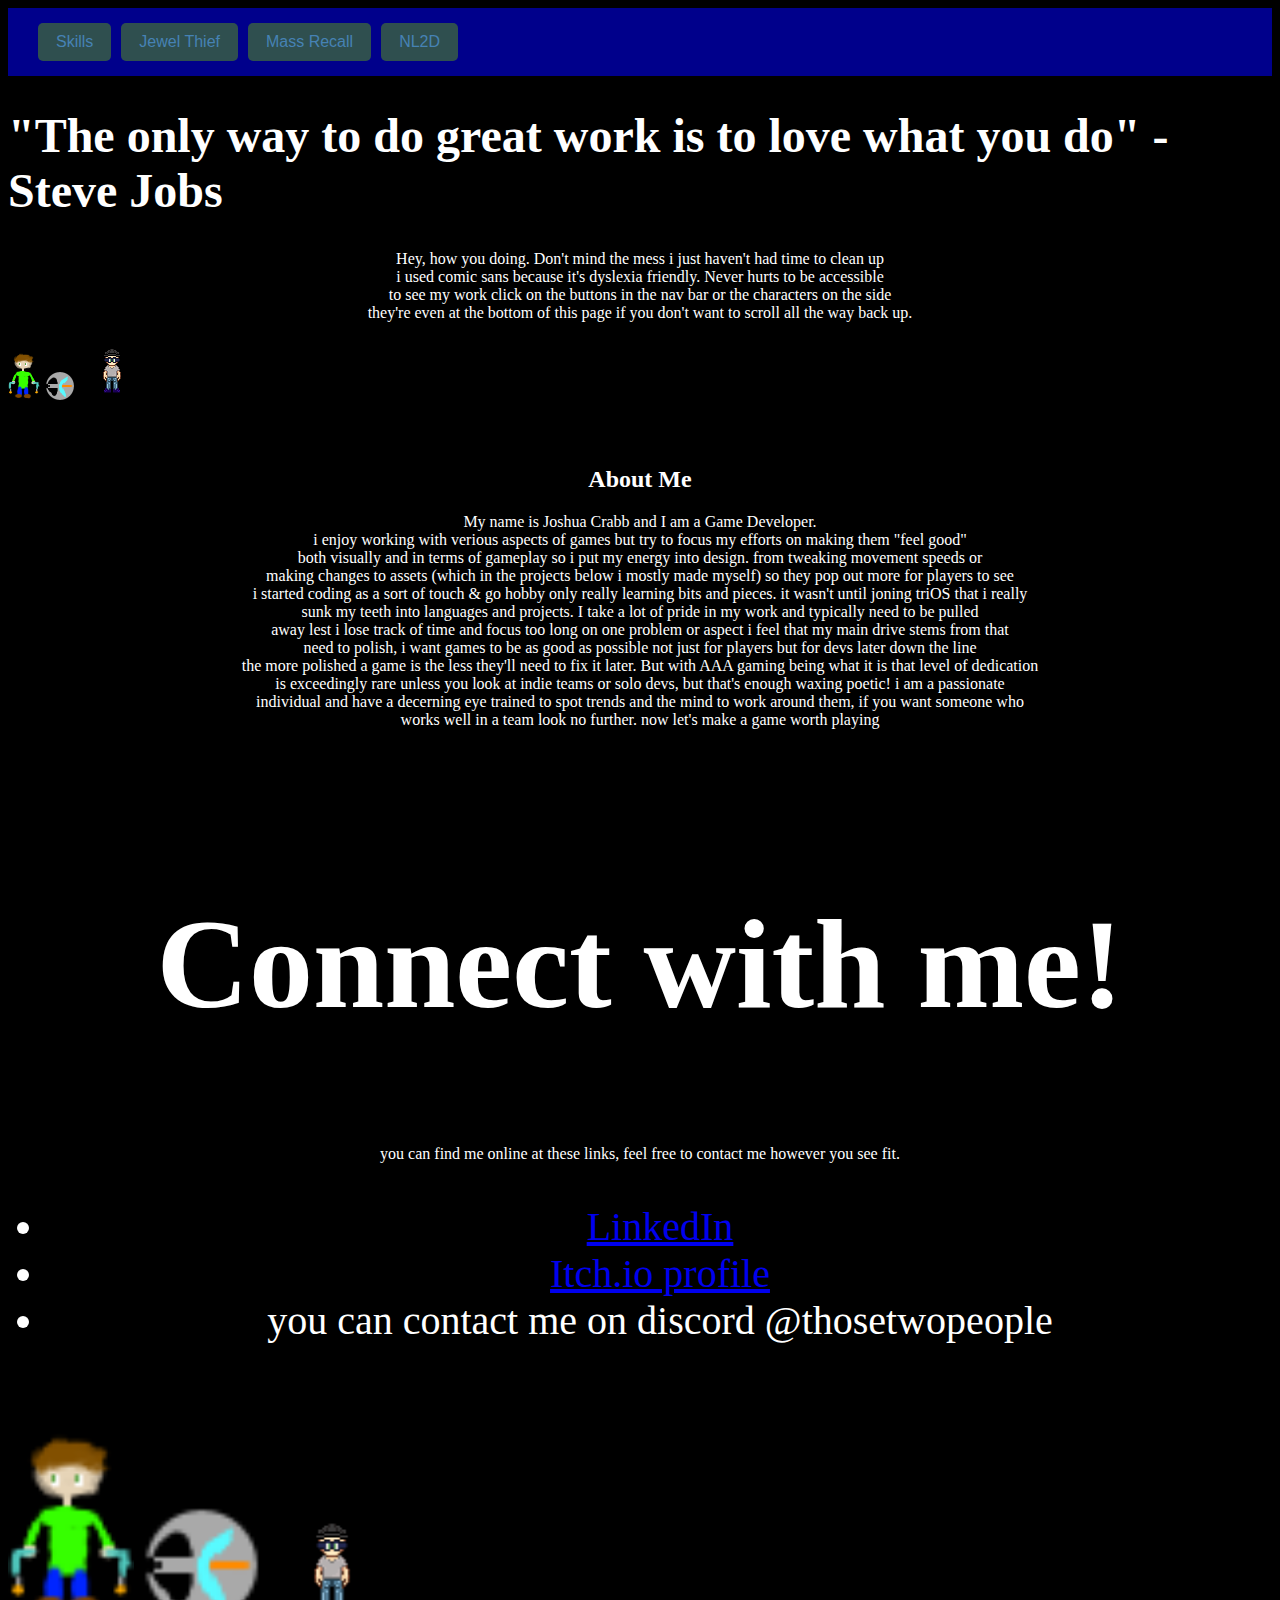
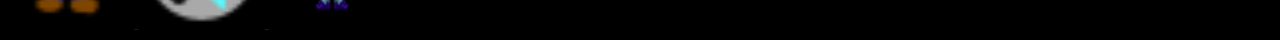
<file: portfolio prototype/index.html>
<!DOCTYPE html>
<html lang="en">

<head>
    <meta charset="UTF-8">
    <meta name="viewport" content="width=device-width, initial-scale=1.0">
    <title>My Portfolio Website!</title>
    <link rel="stylesheet" href="styles.css">

    <!-- This is internal CSS
    <style>
        p {
            /* This is where we write our "rules" */
            color: white;
            text-align: center;
            font-family: 'Times New Roman', Times, serif;
        }

        body {
            background-color: #472c6b;
        }
    </style> -->

</head>

<!-- The body tag below is using inline css
<body style="background-color: #472c6b; color: white;">
-->
<body>
    <nav class="navbar">
        <button class="nav-button" onclick="window.location.href='skills.html'">Skills</button>
        <button class="nav-button" onclick="window.location.href= 'PortPiece1.html'">Jewel Thief</button>
        <button class="nav-button" onclick="window.location.href= 'PortPiece2.html'">Mass Recall</button>
        <button class="nav-button" onclick="window.location.href= 'PortPiece3.html'">NL2D</button>
    </nav>

    <h1 style="color: white; font-family:'Comic Sans MS', Times, serif; font-size: 300%;">
        "The only way to do great work is to love what you do" -Steve Jobs
    </h1>

    <p>Hey, how you doing. Don't mind the mess i just haven't had time to clean up<br>
        i used comic sans because it's dyslexia friendly. Never hurts to be accessible<br>
        to see my work click on the buttons in the nav bar or the characters on the side<br>
        they're even at the bottom of this page if you don't want to scroll all the way back up.
    </p>
    <img src = "./images/NL2D_Player.png" class="open-modal" data-modal="modal-overlay-3">
    <img src = "./images/assignment_player.png" class="open-modal" data-modal="modal-overlay-2">
    <img src = "./images/RichardK.png" class="open-modal" data-modal="modal-overlay-1">
        <!-- Modals -->
    <div id="modal-overlay-3" class="modal-overlay" style="display: none;">
        <div class="modal-content">
            <!--Close Button-->
            <button id="modal-close-3" class="close-modal" data-modal="modal-overlay-3">&times;</button>
            <!--Headings/Title-->
            <h1>Project Title</h1>
            <!--Images/Video-->
            <img src="./images/NL2D_Player.png" alt = "Project 3 Image" style="max-width: 100%; border-radius: 8px;" />
            <!--text paragraphs-->
            <a href = "PortPiece3.html"> click here for in depth detail</a>
            <p>a shooter that challenges you to get a high score and survive as long as you can</p>
        </div>
    </div>

        <div id="modal-overlay-2" class="modal-overlay" style="display: none;">
        <div class="modal-content">
            <!--Close Button-->
            <button id="modal-close-2" class="close-modal" data-modal="modal-overlay-2">&times;</button>
            <!--Headings/Title-->
            <h1>Project Title</h1>
            <!--Images/Video-->
            <img src="./images/assignment_player.png" alt = "Project 2 Image" style="max-width: 100%; border-radius: 8px;" />
            <!--text paragraphs-->
            <a href = "PortPiece2.html"> click here for in depth detail</a>
            <p>a short shooter defense game where you shoot robots and use the scrap metal to upgrade your tower between waves</p>
        </div>
    </div>

        <div id="modal-overlay-1" class="modal-overlay" style="display: none;">
        <div class="modal-content">
            <!--Close Button-->
            <button id="modal-close-1" class="close-modal" data-modal="modal-overlay-1">&times;</button>
            <!--Headings/Title-->
            <h1>Project Title</h1>
            <!--Images/Video-->
            <img src="./images/RichardK.png" alt = "Project 1 Image" style="max-width: 100%; border-radius: 8px;" />
            <!--text paragraphs-->
            <a href = "PortPiece1.html"> click here for in depth detail</a>
            <p>a puzzle game that makes you choose bwtween a high score or a hefty time bonus</p>
        </div>
    </div>

    <div id="aboutMe"> 
        <h2> About Me</h2>
    <!-- These are entity numbers                                           This is a non-breaking space-->
        <p> My name is Joshua Crabb and I am a Game Developer.<br>
            i enjoy working with verious aspects of games but try to focus my efforts on making them "feel good"<br>
            both visually and in terms of gameplay so i put my energy into design. from tweaking movement speeds or<br>
            making changes to assets (which in the projects below i mostly made myself) so they pop out more for players to see<br>
            i started coding as a sort of touch & go hobby only really learning bits and pieces. it wasn't until joning triOS that i really<br>
            sunk my teeth into languages and projects. I take a lot of pride in my work and typically need to be pulled<br>
            away lest i lose track of time and focus too long on one problem or aspect i feel that my main drive stems from that<br>
            need to polish, i want games to be as good as possible not just for players but for devs later down the line<br>
            the more polished a game is the less they'll need to fix it later. But with AAA gaming being what it is that level of dedication<br>
            is exceedingly rare unless you look at indie teams or solo devs, but that's enough waxing poetic! i am a passionate<br>
            individual and have a decerning eye trained to spot trends and the mind to work around them, if you want someone who<br>
            works well in a team look no further. now let's make a game worth playing
        </p>
    </div>

<!-- This is us giving this div 2 different classes by using spaces-->
    <div class="Connect cool">
        <h2 style="font-size: 10vw;"> Connect with me! </h2>

        <p>
        you can find me online at these links, feel free to contact me however you see fit.
        <ul>
            <li><a href="https://www.linkedin.com/in/joshua-crabb-689373331/" style="text-align: centre;"> LinkedIn </a></li>
            <li><a href="https://avaricechimera.itch.io"> Itch.io profile </a></li>
            <li>you can contact me on discord @thosetwopeople</li>
        </ul>
    </p>
    </div>


    <h2 id="somethingDifferent"> Portfolio Images</h2>

    <a href="PortPiece3.html">
    <img src="./images/NL2D_Player.png" style="width:10%; height:10%">    
    </a>
    <a href="PortPiece2.html">
    <img src="./images/assignment_player.png" style="width:10%; height:10%">
    </a>
    <a href="PortPiece1.html">
    <img src="./images/RichardK.png" style="width:10%; height:10%">
    </a>
<script src = "scripts.js"></script>
</body>



</html>
</file>
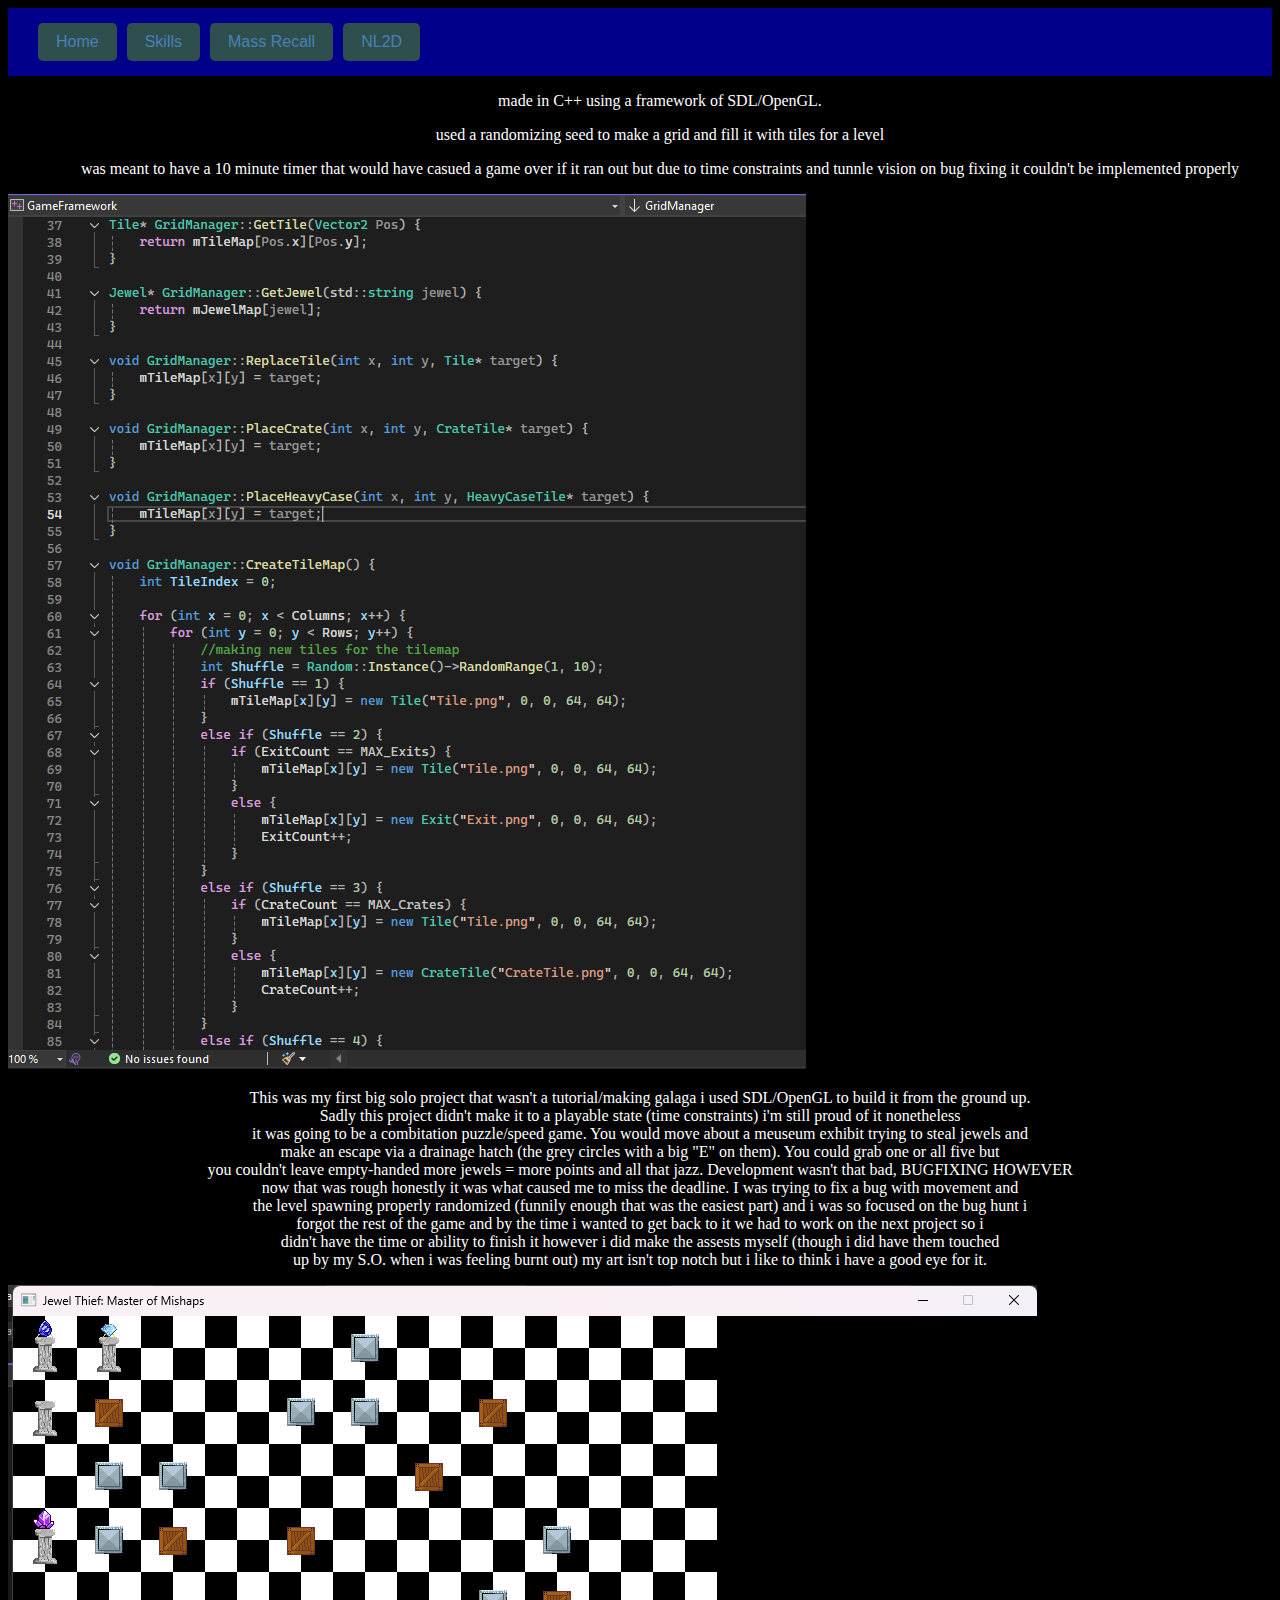
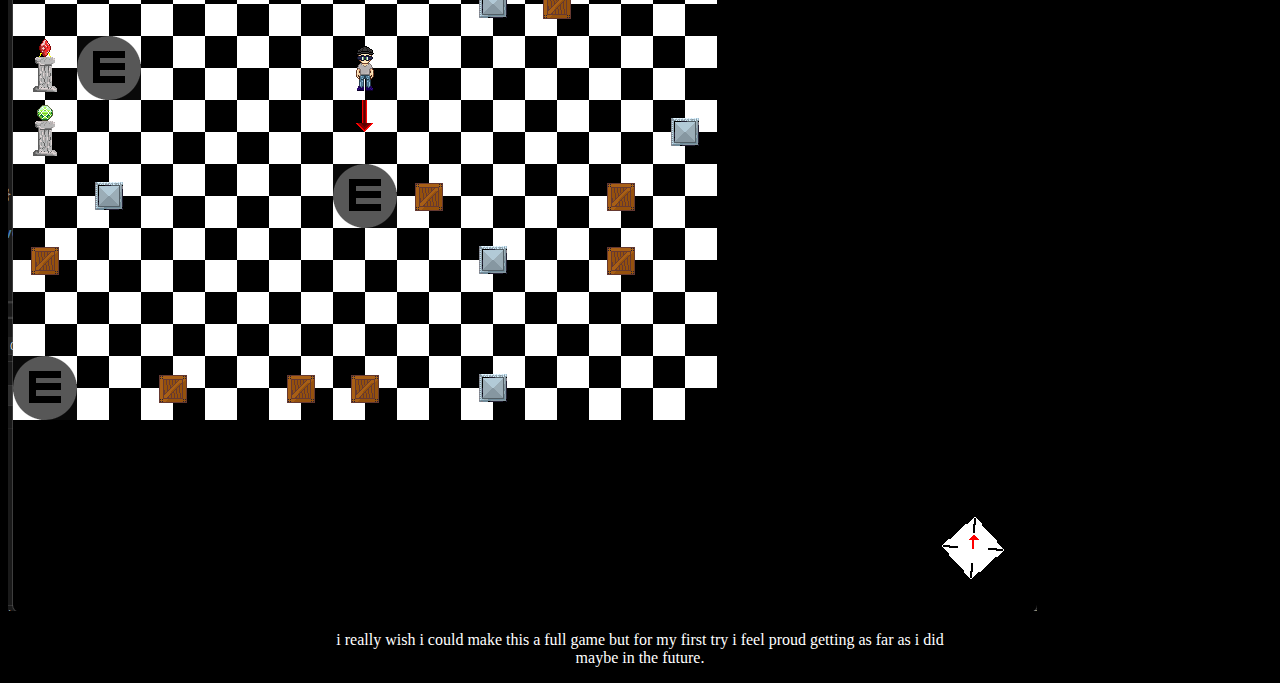
<file: portfolio prototype/PortPiece1.html>
<!DOCTYPE html>
<html lang="en">

<head>
        <meta charset="UTF-8">
    <meta name="viewport" content="width=device-width, initial-scale=1.0">
    <title>Jewel Thief: Master of Mishaps</title>
    <link rel="stylesheet" href="styles.css">
</head>

<body>
<nav class="navbar">
        <button class="nav-button" onclick="window.location.href='index.html'">Home</button>
        <button class="nav-button" onclick="window.location.href='skills.html'">Skills</button>
        <button class="nav-button" onclick="window.location.href= 'PortPiece2.html'">Mass Recall</button>
        <button class="nav-button" onclick="window.location.href= 'PortPiece3.html'">NL2D</button>
    </nav>
    <ul>
        <li><p>made in C++ using a framework of SDL/OpenGL.</p></li>
        <li><p>used a randomizing seed to make a grid and fill it with tiles for a level</p></li>
        <li><p>was meant to have a 10 minute timer that would have casued a game over if it ran out but due to time constraints and tunnle vision on bug fixing it couldn't be implemented properly</p></li>
    </ul>
    <img src="./images/jewel_thief_code.png"/>
    <p>This was my first big solo project that wasn't a tutorial/making galaga i used SDL/OpenGL to build it from the ground up.<br>
    Sadly this project didn't make it to a playable state (time constraints) i'm still proud of it nonetheless<br>
    it was going to be a combitation puzzle/speed game. You would move about a meuseum exhibit trying to steal jewels and<br>
    make an escape via a drainage hatch (the grey circles with a big "E" on them). You could grab one or all five but<br>
    you couldn't leave empty-handed more jewels = more points and all that jazz. Development wasn't that bad, BUGFIXING HOWEVER<br>
    now that was rough honestly it was what caused me to miss the deadline. I was trying to fix a bug with movement and<br>
    the level spawning properly randomized (funnily enough that was the easiest part) and i was so focused on the bug hunt i<br>
    forgot the rest of the game and by the time i wanted to get back to it we had to work on the next project so i<br>
    didn't have the time or ability to finish it however i did make the assests myself (though i did have them touched<br>
    up by my S.O. when i was feeling burnt out) my art isn't top notch but i like to think i have a good eye for it.
    </p>
    <img src="./images/jewel_thief_screen.png"/>
    <p>
    i really wish i could make this a full game but for my first try i feel proud getting as far as i did<br>
    maybe in the future.
    </p>
</body>
</file>
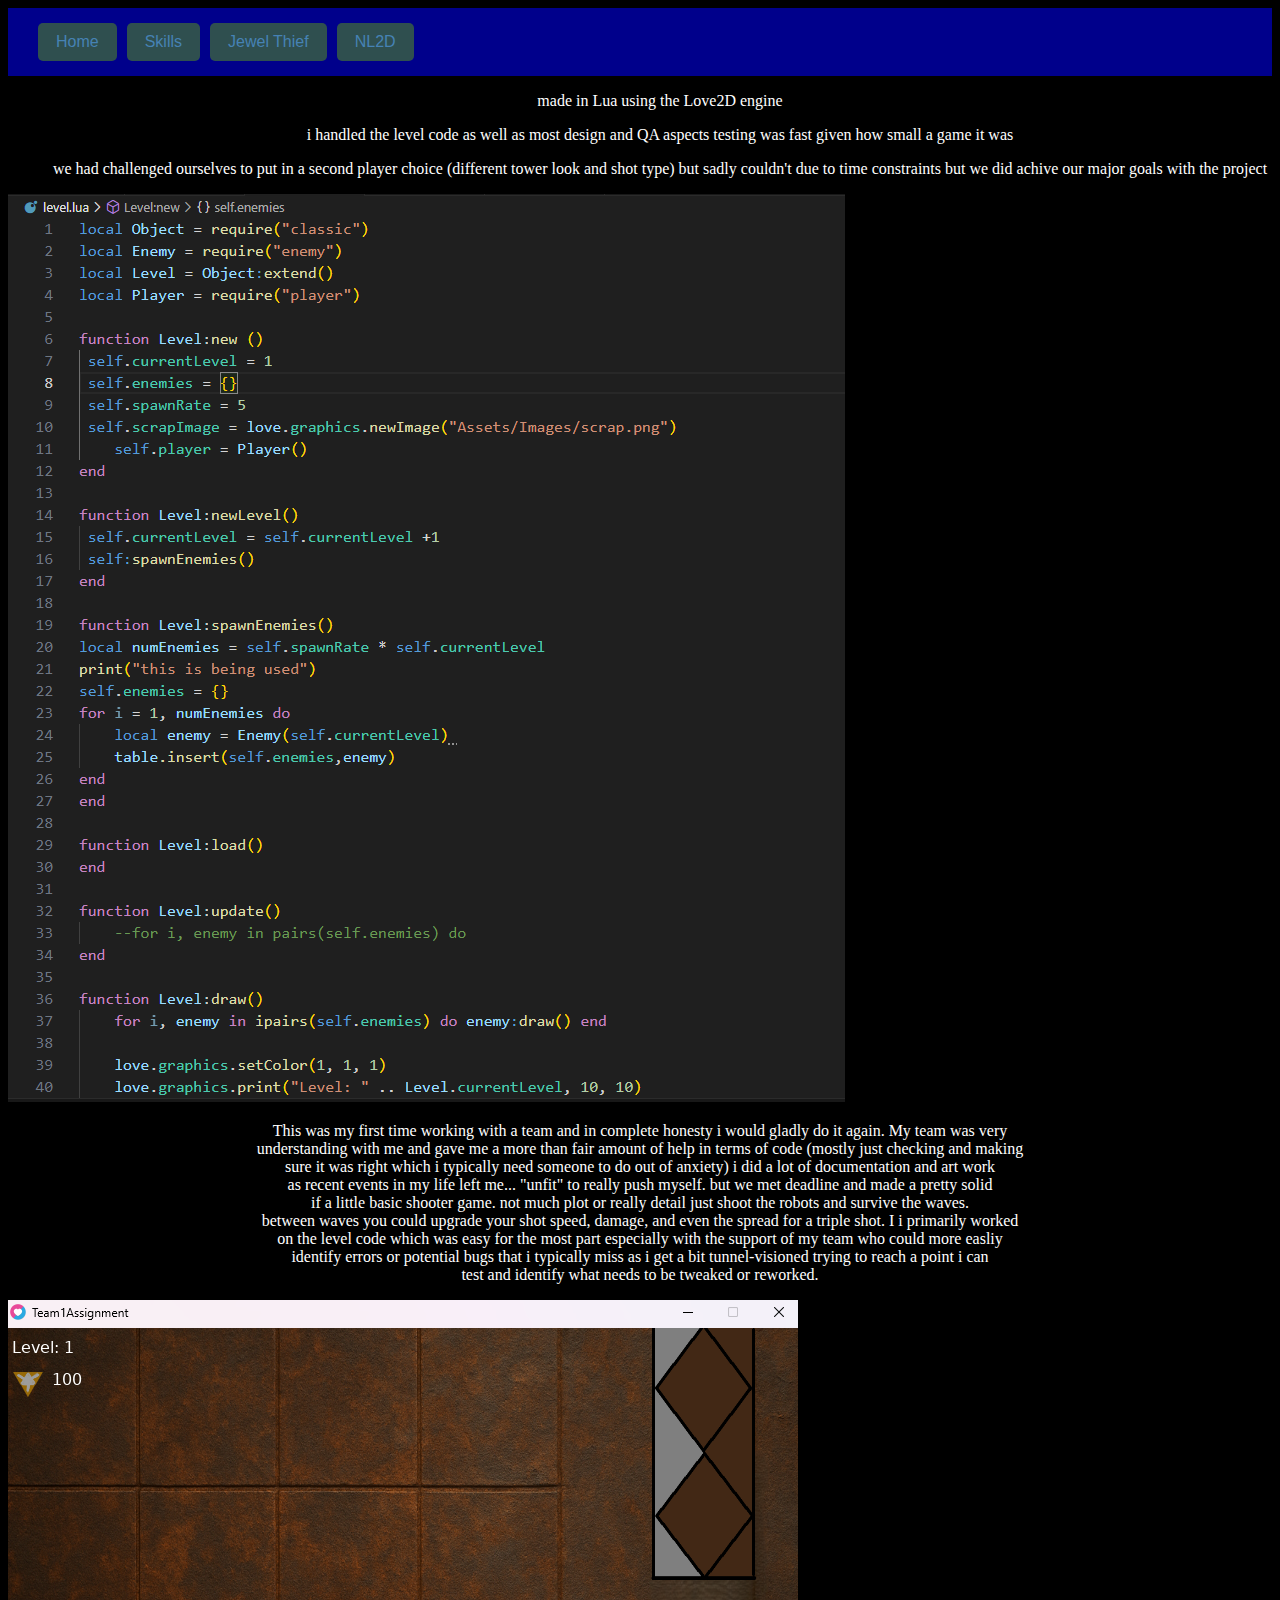
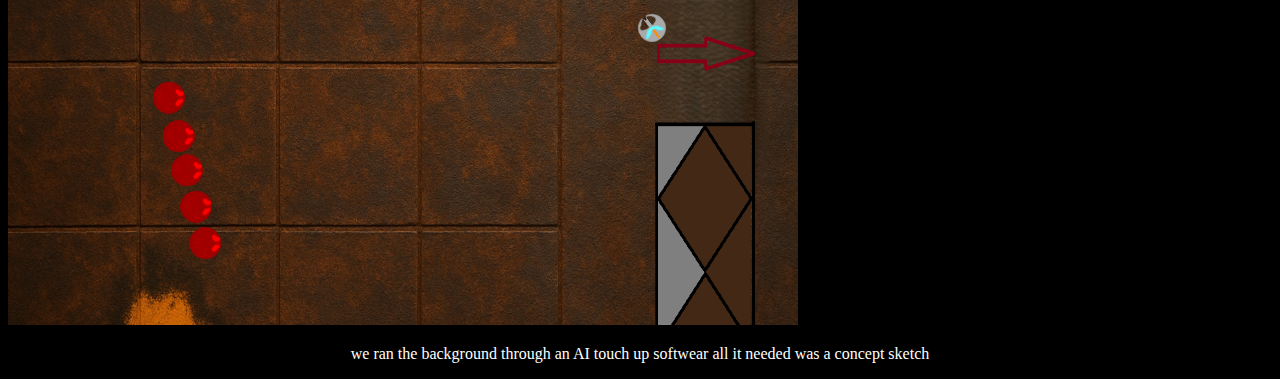
<file: portfolio prototype/PortPiece2.html>
<!DOCTYPE html>
<html lang="en">

<head>
        <meta charset="UTF-8">
    <meta name="viewport" content="width=device-width, initial-scale=1.0">
    <title>Feature creep Mass recall: invasion</title>
    <link rel="stylesheet" href="styles.css">
</head>

<body>
<nav class="navbar">
        <button class="nav-button" onclick="window.location.href='index.html'">Home</button>
        <button class="nav-button" onclick="window.location.href='skills.html'">Skills</button>
        <button class="nav-button" onclick="window.location.href= 'PortPiece1.html'">Jewel Thief</button>
        <button class="nav-button" onclick="window.location.href= 'PortPiece3.html'">NL2D</button>
    </nav>
    <ul>
        <li><p>made in Lua using the Love2D engine</p></li>
        <li><p>i handled the level code as well as most design and QA aspects testing was fast given how small a game it was</p></li>
        <li><p>we had challenged ourselves to put in a second player choice (different tower look and shot type) but sadly couldn't due to time constraints but we did achive our major goals with the project</p></li>
    </ul>
    <img src="./images/assignment_code.png"/>
    <p>
        This was my first time working with a team and in complete honesty i would gladly do it again. My team was very<br>
        understanding with me and gave me a more than fair amount of help in terms of code (mostly just checking and making<br>
        sure it was right which i typically need someone to do out of anxiety) i did a lot of documentation and art work<br>
        as recent events in my life left me... "unfit" to really push myself. but we met deadline and made a pretty solid<br>
        if a little basic shooter game. not much plot or really detail just shoot the robots and survive the waves.<br>
        between waves you could upgrade your shot speed, damage, and even the spread for a triple shot. I i primarily worked<br>
        on the level code which was easy for the most part especially with the support of my team who could more easliy<br>
        identify errors or potential bugs that i typically miss as i get a bit tunnel-visioned trying to reach a point i can<br>
        test and identify what needs to be tweaked or reworked.
    </p>
    <img src="./images/assignment_screen.png"/>
    <p>we ran the background through an AI touch up softwear all it needed was a concept sketch</p>
    
</body>
</file>
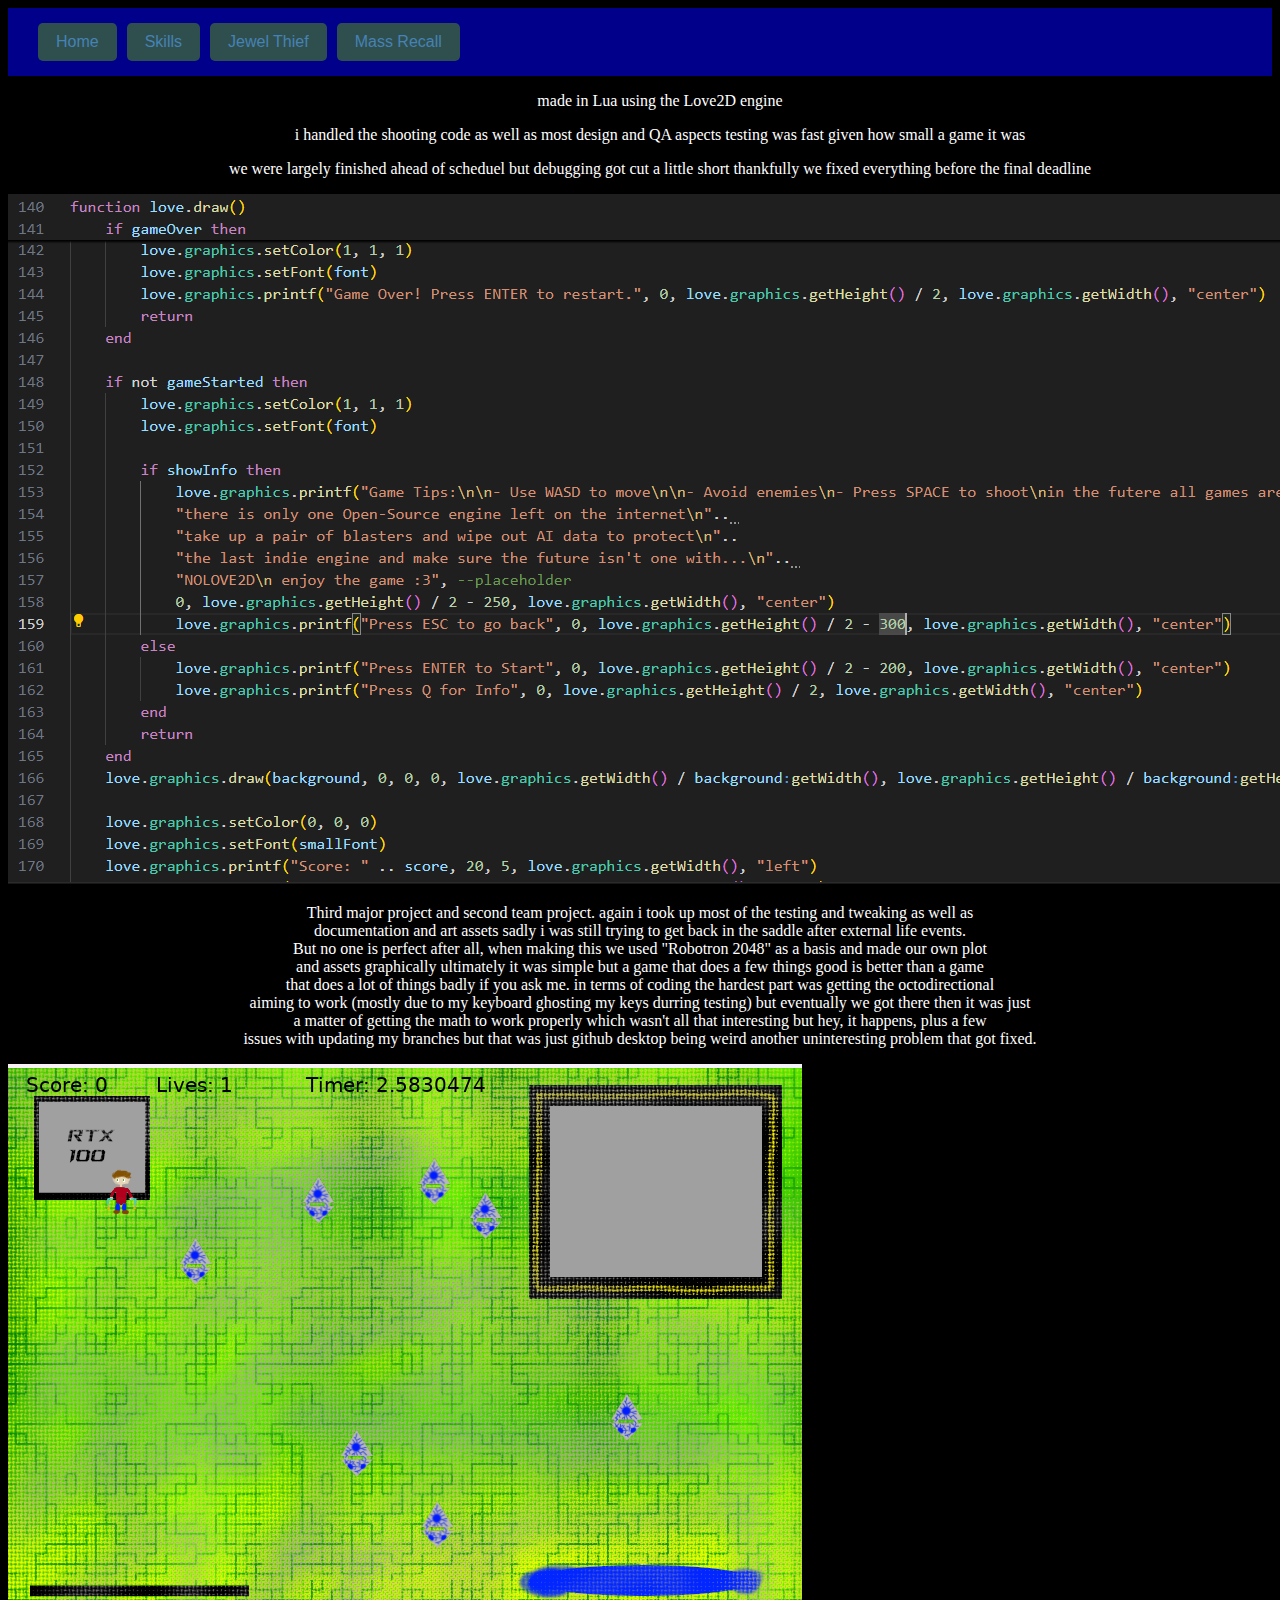
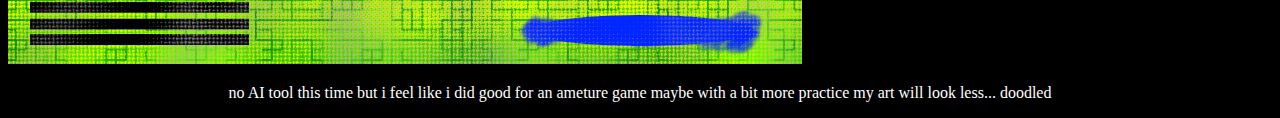
<file: portfolio prototype/PortPiece3.html>
<!DOCTYPE html>
<html lang="en">

<head>
        <meta charset="UTF-8">
    <meta name="viewport" content="width=device-width, initial-scale=1.0">
    <title>NoLove2D</title>
    <link rel="stylesheet" href="styles.css">
</head>
<nav class="navbar">
        <button class="nav-button" onclick="window.location.href='index.html'">Home</button>
        <button class="nav-button" onclick="window.location.href='skills.html'">Skills</button>
        <button class="nav-button" onclick="window.location.href= 'PortPiece1.html'">Jewel Thief</button>
        <button class="nav-button" onclick="window.location.href= 'PortPiece2.html'">Mass Recall</button>
    </nav>
        <ul>
        <li><p>made in Lua using the Love2D engine</p></li>
        <li><p>i handled the shooting code as well as most design and QA aspects testing was fast given how small a game it was</p></li>
        <li><p>we were largely finished ahead of scheduel but debugging got cut a little short thankfully we fixed everything before the final deadline</p></li>
    </ul>
    <img src ="./images/NL2D_code.png">
    <p>
        Third major project and second team project. again i took up most of the testing and tweaking as well as<br>
        documentation and art assets sadly i was still trying to get back in the saddle after external life events.<br>
        But no one is perfect after all, when making this we used "Robotron 2048" as a basis and made our own plot<br>
        and assets graphically ultimately it was simple but a game that does a few things good is better than a game<br>
        that does a lot of things badly if you ask me. in terms of coding the hardest part was getting the octodirectional<br>
        aiming to work (mostly due to my keyboard ghosting my keys durring testing) but eventually we got there then it was just<br>
        a matter of getting the math to work properly which wasn't all that interesting but hey, it happens, plus a few<br>
        issues with updating my branches but that was just github desktop being weird another uninteresting problem that got fixed.
    </p>
    <img src ="./images/NL2D_screen.png">
    <p>no AI tool this time but i feel like i did good for an ameture game maybe with a bit more practice my art will look less... doodled</p>
<body>

    
</body>
</file>
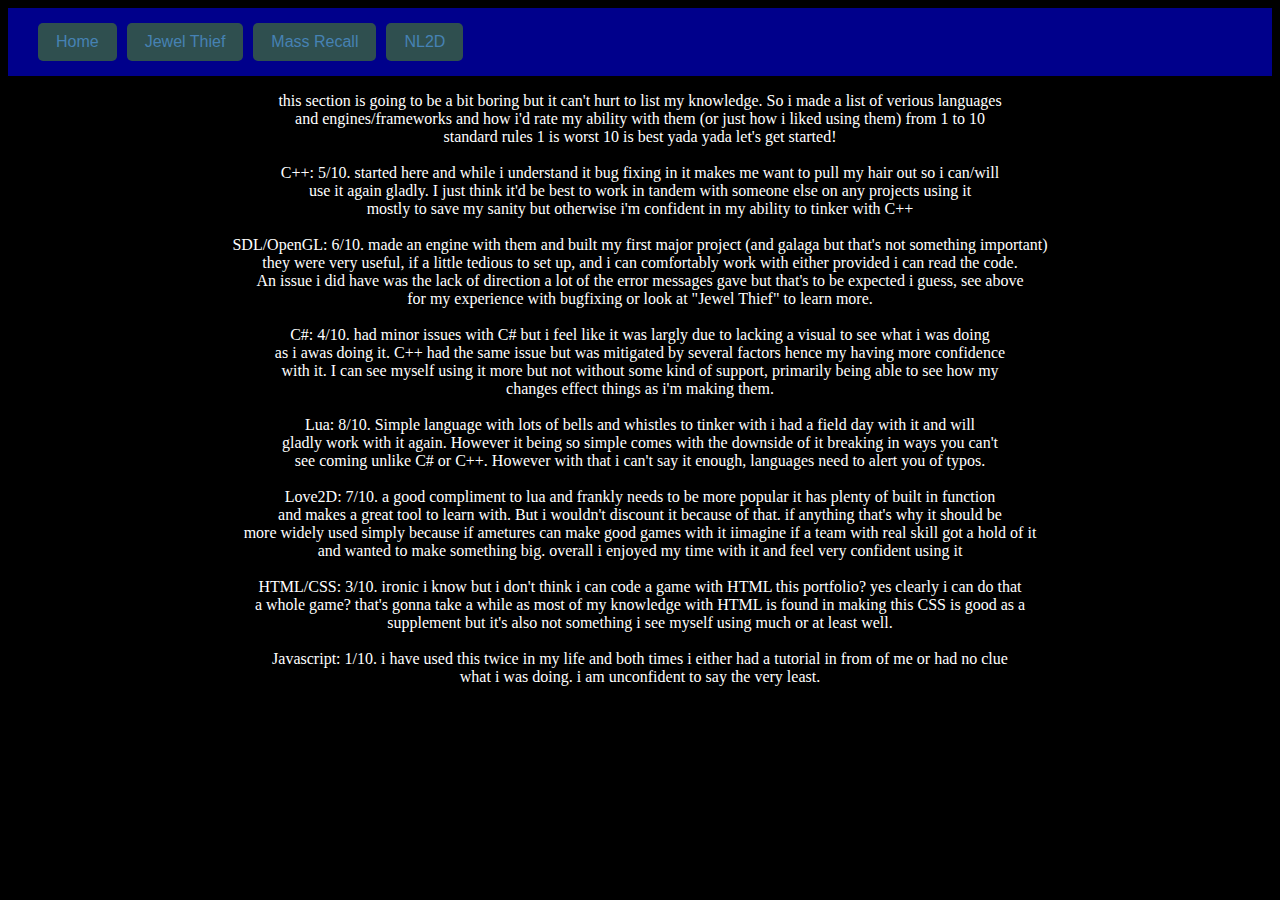
<file: portfolio prototype/skills.html>
<!DOCTYPE html>
<html lang="en">

<head>
        <meta charset="UTF-8">
    <meta name="viewport" content="width=device-width, initial-scale=1.0">
    <title>Jewel Thief: Master of Mishaps</title>
    <link rel="stylesheet" href="styles.css">
</head>

<body>
<nav class="navbar">
        <button class="nav-button" onclick="window.location.href='index.html'">Home</button>
        <button class="nav-button" onclick="window.location.href='PortPiece1.html'">Jewel Thief</button>
        <button class="nav-button" onclick="window.location.href= 'PortPiece2.html'">Mass Recall</button>
        <button class="nav-button" onclick="window.location.href= 'PortPiece3.html'">NL2D</button>
    </nav>

    <p>
        this section is going to be a bit boring but it can't hurt to list my knowledge. So i made a list of verious languages<br>
        and engines/frameworks and how i'd rate my ability with them (or just how i liked using them) from 1 to 10<br>
        standard rules 1 is worst 10 is best yada yada let's get started!<br>
        <br>
        C++: 5/10. started here and while i understand it bug fixing in it makes me want to pull my hair out so i can/will<br>
        use it again gladly. I just think it'd be best to work in tandem with someone else on any projects using it<br>
        mostly to save my sanity but otherwise i'm confident in my ability to tinker with C++ <br>
        <br>
        SDL/OpenGL: 6/10. made an engine with them and built my first major project (and galaga but that's not something important)<br>
        they were very useful, if a little tedious to set up, and i can comfortably work with either provided i can read the code.<br>
        An issue i did have was the lack of direction a lot of the error messages gave but that's to be expected i guess, see above<br>
        for my experience with bugfixing or look at "Jewel Thief" to learn more.<br>
        <br>
        C#: 4/10. had minor issues with C# but i feel like it was largly due to lacking a visual to see what i was doing<br>
        as i awas doing it. C++ had the same issue but was mitigated by several factors hence my having more confidence<br>
        with it. I can see myself using it more but not without some kind of support, primarily being able to see how my<br>
        changes effect things as i'm making them.<br>
        <br>
        Lua: 8/10. Simple language with lots of bells and whistles to tinker with i had a field day with it and will<br>
        gladly work with it again. However it being so simple comes with the downside of it breaking in ways you can't<br>
        see coming unlike C# or C++. However with that i can't say it enough, languages need to alert you of typos.<br>
        <br>
        Love2D: 7/10. a good compliment to lua and frankly needs to be more popular it has plenty of built in function<br>
        and makes a great tool to learn with. But i wouldn't discount it because of that. if anything that's why it should be<br>
        more widely used simply because if ametures can make good games with it iimagine if a team with real skill got a hold of it<br>
        and wanted to make something big. overall i enjoyed my time with it and feel very confident using it<br>
        <br>
        HTML/CSS: 3/10. ironic i know but i don't think i can code a game with HTML this portfolio? yes clearly i can do that<br>
        a whole game? that's gonna take a while as most of my knowledge with HTML is found in making this CSS is good as a<br>
        supplement but it's also not something i see myself using much or at least well.<br>
        <br>
        Javascript: 1/10. i have used this twice in my life and both times i either had a tutorial in from of me or had no clue<br>
        what i was doing. i am unconfident to say the very least.
    </p>
    
</body>
</file>
<file: portfolio prototype/styles.css>
/* This file ONLY contains CSS code. */

/* Universal style rules aka applies to EVERYTHING */
    /* * {
        text-align: center;
        margin: 0;
    } */

    p {
        /* This is where we write our "rules" */
        color: white;
        text-align: center;
        font-family: 'Comic Sans MS', Times, serif;
        font-size: 16px;
    }

    body {
        background-color: black;
    }

    div {
        background-color: black;
    }

    /* This is how we style a class */
    .Connect {
        background-color: black;
        color: white;
    } 

    .cool {
        text-align: center;
        font-size: 40px;
    }

    /*This is how we style an ID */
    #aboutMe {
        background-color: black;
        color: white;
        padding: 40px;
        text-align: center;
    }

    .navbar {
        background-color: darkblue;
        padding: 15px 30px;
        display: flex;
        flex-wrap: wrap;
        gap: 10px;
        position: sticky;
        top: 0;
        z-index: 100;
    }

    .nav-button {
    background-color: darkslategray;
    color: steelblue;
    border: none;
    padding: 10px 18px;
    font-size: 16px;
    border-radius: 5px;
    cursor: pointer;
    text-decoration: none;
    transition: background-color 0.3s, transform 0.1s ease;
}

.modal-overlay {
    position: fixed;
    top: 0; left: 0; right: 0; bottom: 0;
    background: rgba(44, 62, 80, 0.7);
    backdrop-filter: blur(6px);
    z-index: 9999;
    display: flex;
    align-items: center;
    justify-content: center;
    overflow-y: auto;
    padding: 40px 10px
}

.modal-content {
    background: #fff;
    border-radius: 12px;
    max-width: 600px;
    width: 100%;
    padding: 32px 24px 24px 24px;
    box-shadow: 0 8px 32px rgba(44, 62, 80, 0.2);
    position: relative;
    max-height: 90vh;
    overflow-y: auto;
}

.close-modal {
    position: absolute;
    top: 16px;
    right: 16px;
    background: #e74c3c;
    color: white;
    border: none;
    font-size: 28px;
    border-radius: 50%;
    width: 36px;
    height: 36px;
    cursor: pointer;
    line-height: 28px;
    text-align: center;
    transition: background 0.2s;
}

.close-modal:hover {
    background: #c0392b;
}

body.modal-open > *:not(.modal-overlay.active) {
    filter:blur(6px);
    pointer-events: none;
    user-select: none;
}

body.modal-open {
    overflow: hidden;
}
</file>
